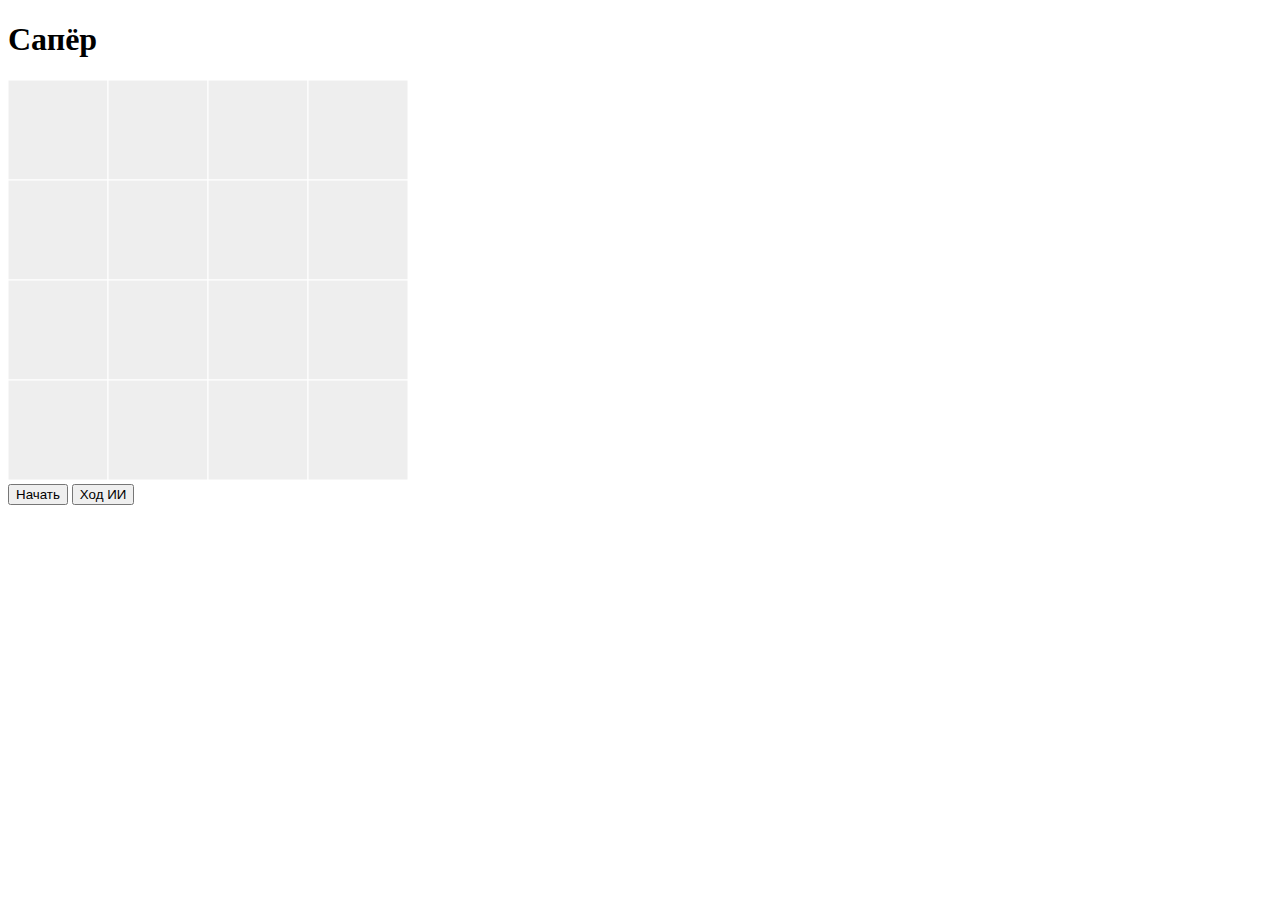
<file: minesweeper/index.html>
<!doctype html>
<html>
	<head>
		<meta charset="utf-8"> 
		<link href="https://cdn.jsdelivr.net/npm/bootstrap@5.1.3/dist/css/bootstrap.min.css" rel="stylesheet" integrity="sha384-1BmE4kWBq78iYhFldvKuhfTAU6auU8tT94WrHftjDbrCEXSU1oBoqyl2QvZ6jIW3" crossorigin="anonymous">
	</head>
	<body>
		<h1>Сапёр</h1>
		<div style="display:none;">
			<img id="flag" src="./images/flag.png">
			<img id="mine" src="./images/6939915.png">
		</div>

		<canvas oncontextmenu="event.preventDefault();" id="canvas" width="400" height="400" style="background-color:rgb(200, 200, 200);"></canvas>
		<br>
		<button type = "button" id="start">Начать</button>
		<button type = "button" id = "ai_move">Ход ИИ</button>
		<script src="./js/index.js" type="module"></script>
	</body>
</html>
</file>
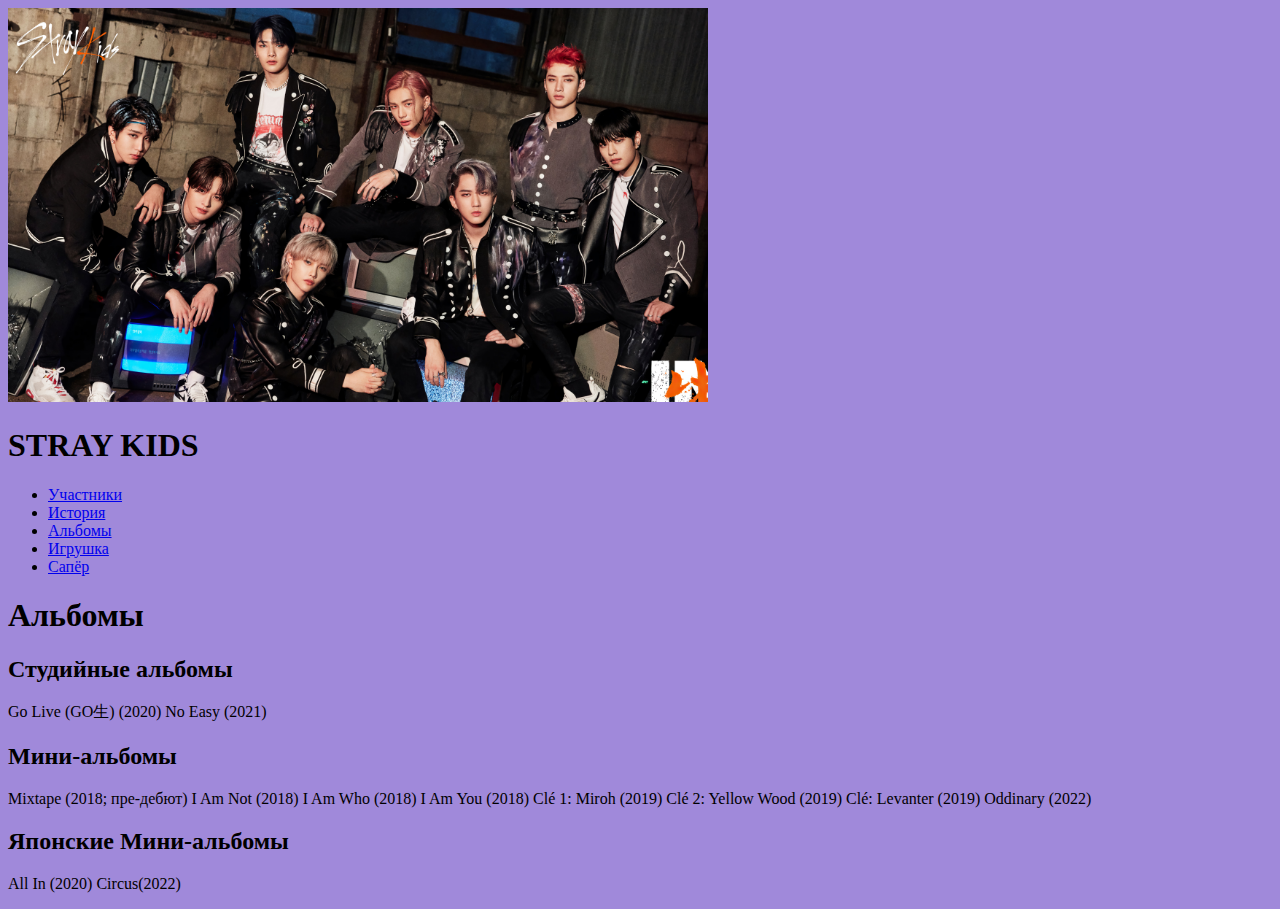
<file: albums.html>
<!doctype html>
<html>
    <head>
        <title>STRAY KIDS EVERYWHERE ALL AROUND THE WORLD</title>
        <link href="style.css" rel="stylesheet">
    </head>
    <body>
        <header>
        <img src="1180514.jpg"width="700"hight="800">
        <h1>STRAY KIDS</h1>
        </header>
        <div id=menu>
        <nav>
            <ul>
                <li><a href=index.html>Участники</a></li>
                <li><a href=history.html>История</a></li>
                <li><a href=albums.html>Альбомы</a></li>
                <li><a href=eight.html>Игрушка</a></li>
                <li><a href=./minesweeper/index.html>Сапёр</a></li>
            </ul>
        </nav>
        <main>
         <h1>Альбомы</h1>
<h2>Студийные альбомы</h2>
<p>Go Live (GO生) (2020)
No Easy (2021)</p>
<h2>Мини-альбомы</h2>
Mixtape (2018; пре-дебют)
I Am Not (2018)
I Am Who (2018)
I Am You (2018)
Clé 1: Miroh (2019)
Clé 2: Yellow Wood (2019)
Clé: Levanter (2019)
Oddinary (2022)
<h2>Японские
Мини-альбомы</h2>
All In (2020)
Circus(2022)</p>
        </main>
    </body>
</html>
</file>
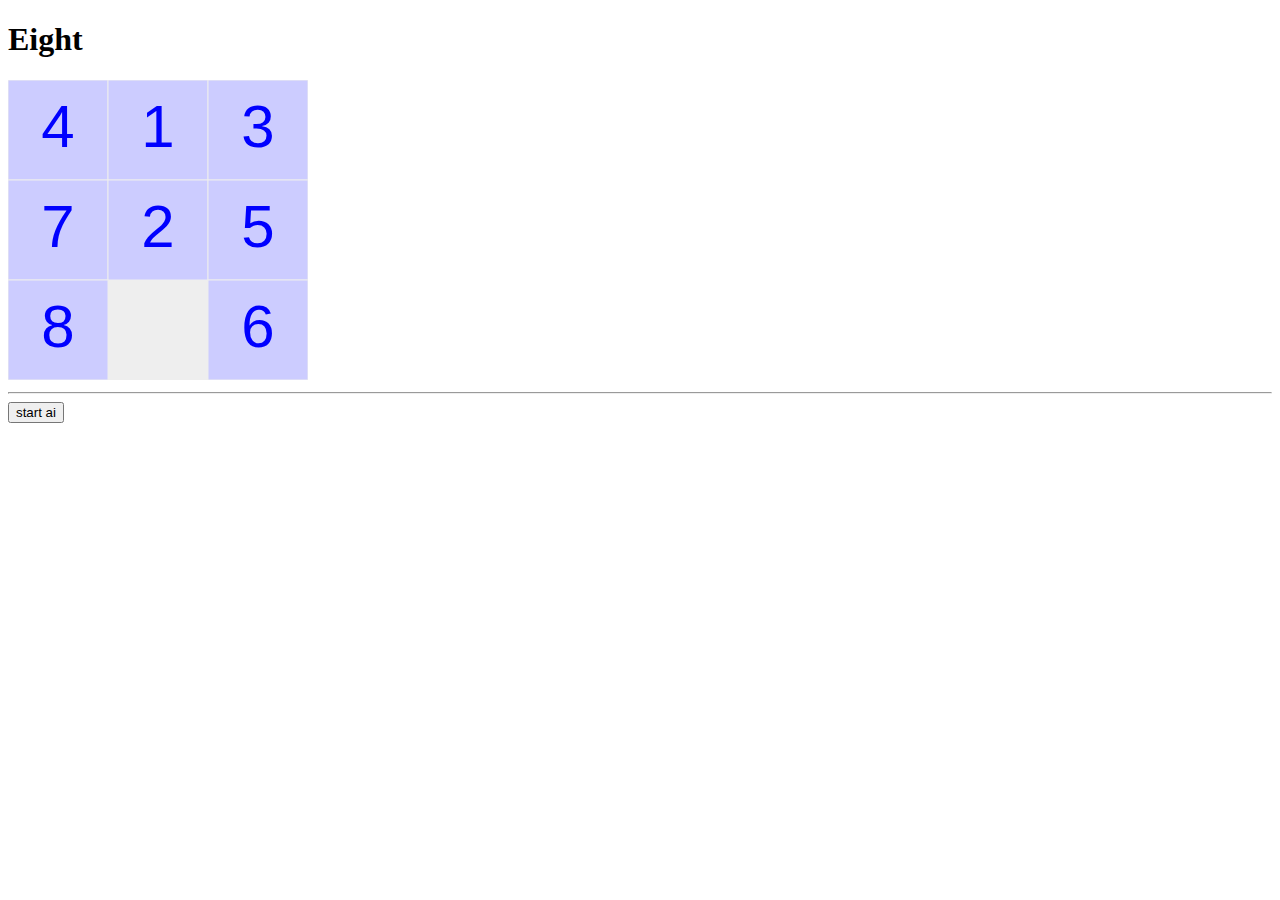
<file: eight.html>
<!doctype html>
<html>
    <head>
        <meta charset="utf-8">
        <title>Eight</title>
    </head>
    <body>
        <h1>Eight</h1>
        <canvas id="canvas" width=300 height=300></canvas>
        <hr>
        <button id="btn_start_ai">start ai</button>
        <script src="./js/main.js" type="module"></script>
    </body>
</html>
</file>
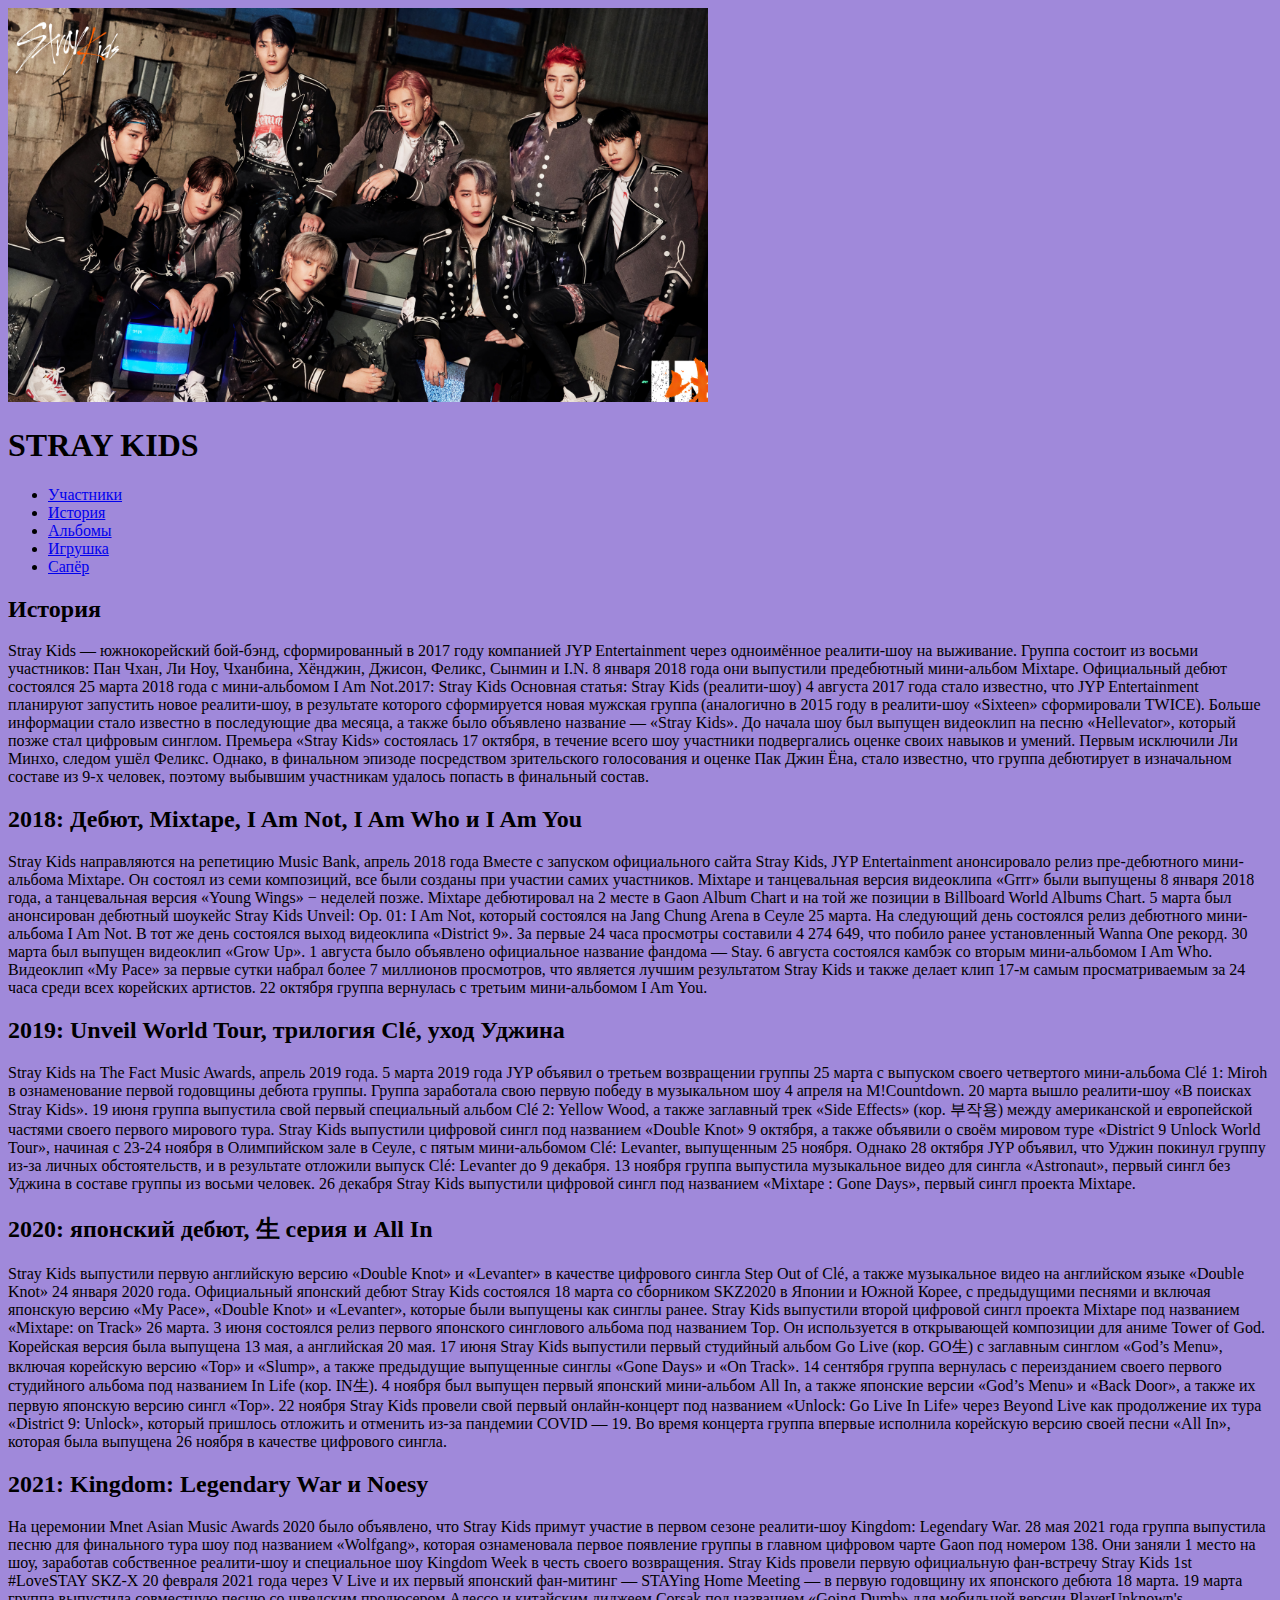
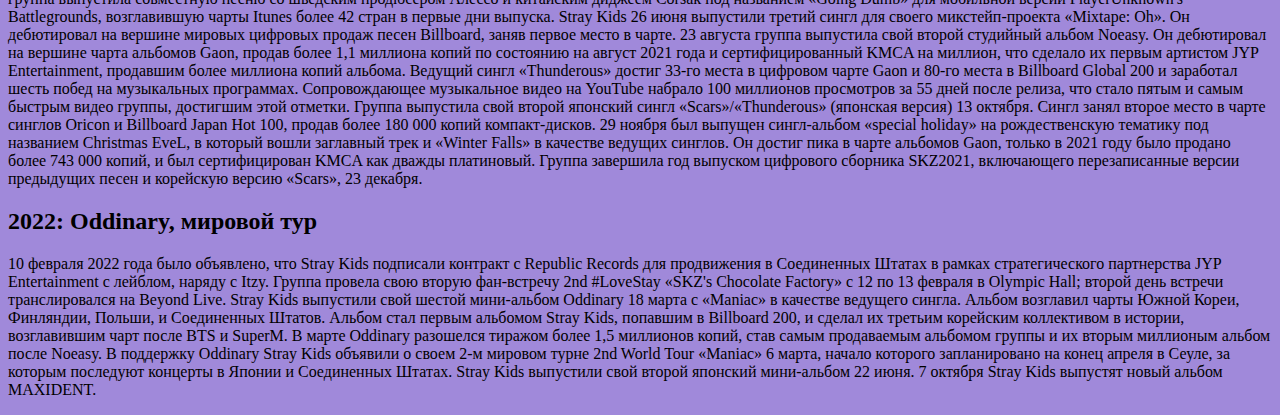
<file: history.html>
<!doctype html>
<html>
    <head>
        <title>STRAY KIDS EVERYWHERE ALL AROUND THE WORLD</title>
        <link href="style.css" rel="stylesheet">
    </head>
    <body>
        <header>
        <img src="1180514.jpg"width="700"hight="800">
        <h1>STRAY KIDS</h1>
        </header>
        <div id=menu>
        <nav>
            <ul>
                <li><a href=index.html>Участники</a></li>
                <li><a href=history.html>История</a></li>
                <li><a href=albums.html>Альбомы</a></li>
                <li><a href=eight.html>Игрушка</a></li>
                <li><a href=./minesweeper/index.html>Сапёр</a></li>
                
            </ul>
        </nav>
        <main>
        <h2>История</h2>
        <p>Stray Kids — южнокорейский бой-бэнд, сформированный в 2017 году компанией JYP Entertainment через одноимённое реалити-шоу на выживание. Группа состоит из восьми участников: Пан Чхан, Ли Ноу, Чханбина, Хёнджин, Джисон, Феликс, Сынмин и I.N. 8 января 2018 года они выпустили предебютный мини-альбом Mixtape. Официальный дебют состоялся 25 марта 2018 года с мини-альбомом I Am Not.2017: Stray Kids
Основная статья: Stray Kids (реалити-шоу)
4 августа 2017 года стало известно, что JYP Entertainment планируют запустить новое реалити-шоу, в результате которого сформируется новая мужская группа (аналогично в 2015 году в реалити-шоу «Sixteen» сформировали TWICE). Больше информации стало известно в последующие два месяца, а также было объявлено название — «Stray Kids». До начала шоу был выпущен видеоклип на песню «Hellevator», который позже стал цифровым синглом. Премьера «Stray Kids» состоялась 17 октября, в течение всего шоу участники подвергались оценке своих навыков и умений. Первым исключили Ли Минхо, следом ушёл Феликс. Однако, в финальном эпизоде посредством зрительского голосования и оценке Пак Джин Ёна, стало известно, что группа дебютирует в изначальном составе из 9-х человек, поэтому выбывшим участникам удалось попасть в финальный состав.

<h2>2018: Дебют, Mixtape, I Am Not, I Am Who и I Am You</h2>
<p>Stray Kids направляются на репетицию Music Bank, апрель 2018 года
Вместе с запуском официального сайта Stray Kids, JYP Entertainment анонсировало релиз пре-дебютного мини-альбома Mixtape. Он состоял из семи композиций, все были созданы при участии самих участников. Mixtape и танцевальная версия видеоклипа «Grrr» были выпущены 8 января 2018 года, а танцевальная версия «Young Wings» − неделей позже. Mixtape дебютировал на 2 месте в Gaon Album Chart и на той же позиции в Billboard World Albums Chart.
5 марта был анонсирован дебютный шоукейс Stray Kids Unveil: Op. 01: I Am Not, который состоялся на Jang Chung Arena в Сеуле 25 марта. На следующий день состоялся релиз дебютного мини-альбома I Am Not. В тот же день состоялся выход видеоклипа «District 9». За первые 24 часа просмотры составили 4 274 649, что побило ранее установленный Wanna One рекорд. 30 марта был выпущен видеоклип «Grow Up».
1 августа было объявлено официальное название фандома — Stay. 6 августа состоялся камбэк со вторым мини-альбомом I Am Who. Видеоклип «My Pace» за первые сутки набрал более 7 миллионов просмотров, что является лучшим результатом Stray Kids и также делает клип 17-м самым просматриваемым за 24 часа среди всех корейских артистов. 22 октября группа вернулась с третьим мини-альбомом I Am You.</p>

<h2>2019: Unveil World Tour, трилогия Clé, уход Уджина</h2>
<p>Stray Kids на The Fact Music Awards, апрель 2019 года.
5 марта 2019 года JYP объявил о третьем возвращении группы 25 марта с выпуском своего четвертого мини-альбома Clé 1: Miroh в ознаменование первой годовщины дебюта группы. Группа заработала свою первую победу в музыкальном шоу 4 апреля на M!Countdown. 20 марта вышло реалити-шоу «В поисках Stray Kids». 19 июня группа выпустила свой первый специальный альбом Clé 2: Yellow Wood, а также заглавный трек «Side Effects» (кор. 부작용) между американской и европейской частями своего первого мирового тура.
Stray Kids выпустили цифровой сингл под названием «Double Knot» 9 октября, а также объявили о своём мировом туре «District 9 Unlock World Tour», начиная с 23-24 ноября в Олимпийском зале в Сеуле, с пятым мини-альбомом Clé: Levanter, выпущенным 25 ноября. Однако 28 октября JYP объявил, что Уджин покинул группу из-за личных обстоятельств, и в результате отложили выпуск Clé: Levanter до 9 декабря. 13 ноября группа выпустила музыкальное видео для сингла «Astronaut», первый сингл без Уджина в составе группы из восьми человек. 26 декабря Stray Kids выпустили цифровой сингл под названием «Mixtape : Gone Days», первый сингл проекта Mixtape.</p>

<h2>2020: японский дебют, 生 серия и All In</h2>
<p>Stray Kids выпустили первую английскую версию «Double Knot» и «Levanter» в качестве цифрового сингла Step Out of Clé, а также музыкальное видео на английском языке «Double Knot» 24 января 2020 года. Официальный японский дебют Stray Kids состоялся 18 марта со сборником SKZ2020 в Японии и Южной Корее, с предыдущими песнями и включая японскую версию «My Pace», «Double Knot» и «Levanter», которые были выпущены как синглы ранее. Stray Kids выпустили второй цифровой сингл проекта Mixtape под названием «Mixtape: on Track» 26 марта.
3 июня состоялся релиз первого японского синглового альбома под названием Top. Он используется в открывающей композиции для аниме Tower of God. Корейская версия была выпущена 13 мая, а английская 20 мая.
17 июня Stray Kids выпустили первый студийный альбом Go Live (кор. GO生) с заглавным синглом «God’s Menu», включая корейскую версию «Top» и «Slump», а также предыдущие выпущенные синглы «Gone Days» и «On Track».
14 сентября группа вернулась с переизданием своего первого студийного альбома под названием In Life (кор. IN生).
4 ноября был выпущен первый японский мини-альбом All In, а также японские версии «God’s Menu» и «Back Door», а также их первую японскую версию сингл «Top».
22 ноября Stray Kids провели свой первый онлайн-концерт под названием «Unlock: Go Live In Life» через Beyond Live как продолжение их тура «District 9: Unlock», который пришлось отложить и отменить из-за пандемии COVID — 19. Во время концерта группа впервые исполнила корейскую версию своей песни «All In», которая была выпущена 26 ноября в качестве цифрового сингла.</p>

<h2>2021: Kingdom: Legendary War и Noesy</h2>
<p>На церемонии Mnet Asian Music Awards 2020 было объявлено, что Stray Kids примут участие в первом сезоне реалити-шоу Kingdom: Legendary War. 28 мая 2021 года группа выпустила песню для финального тура шоу под названием «Wolfgang», которая ознаменовала первое появление группы в главном цифровом чарте Gaon под номером 138. Они заняли 1 место на шоу, заработав собственное реалити-шоу и специальное шоу Kingdom Week в честь своего возвращения.
Stray Kids провели первую официальную фан-встречу Stray Kids 1st #LoveSTAY SKZ-X 20 февраля 2021 года через V Live и их первый японский фан-митинг — STAYing Home Meeting — в первую годовщину их японского дебюта 18 марта. 19 марта группа выпустила совместную песню со шведским продюсером Алессо и китайским диджеем Corsak под названием «Going Dumb» для мобильной версии PlayerUnknown's Battlegrounds, возглавившую чарты Itunes более 42 стран в первые дни выпуска.
Stray Kids 26 июня выпустили третий сингл для своего микстейп-проекта «Mixtape: Oh». Он дебютировал на вершине мировых цифровых продаж песен Billboard, заняв первое место в чарте. 23 августа группа выпустила свой второй студийный альбом Noeasy. Он дебютировал на вершине чарта альбомов Gaon, продав более 1,1 миллиона копий по состоянию на август 2021 года и сертифицированный KMCA на миллион, что сделало их первым артистом JYP Entertainment, продавшим более миллиона копий альбома. Ведущий сингл «Thunderous» достиг 33-го места в цифровом чарте Gaon и 80-го места в Billboard Global 200 и заработал шесть побед на музыкальных программах. Сопровождающее музыкальное видео на YouTube набрало 100 миллионов просмотров за 55 дней после релиза, что стало пятым и самым быстрым видео группы, достигшим этой отметки.
Группа выпустила свой второй японский сингл «Scars»/«Thunderous» (японская версия) 13 октября. Сингл занял второе место в чарте синглов Oricon и Billboard Japan Hot 100, продав более 180 000 копий компакт-дисков. 29 ноября был выпущен сингл-альбом «special holiday» на рождественскую тематику под названием Christmas EveL, в который вошли заглавный трек и «Winter Falls» в качестве ведущих синглов. Он достиг пика в чарте альбомов Gaon, только в 2021 году было продано более 743 000 копий, и был сертифицирован KMCA как дважды платиновый. Группа завершила год выпуском цифрового сборника SKZ2021, включающего перезаписанные версии предыдущих песен и корейскую версию «Scars», 23 декабря.</p>

<h2>2022: Oddinary, мировой тур</h2>
<p>10 февраля 2022 года было объявлено, что Stray Kids подписали контракт с Republic Records для продвижения в Соединенных Штатах в рамках стратегического партнерства JYP Entertainment с лейблом, наряду с Itzy. Группа провела свою вторую фан-встречу 2nd #LoveStay «SKZ's Chocolate Factory» с 12 по 13 февраля в Olympic Hall; второй день встречи транслировался на Beyond Live.
Stray Kids выпустили свой шестой мини-альбом Oddinary 18 марта с «Maniac» в качестве ведущего сингла. Альбом возглавил чарты Южной Кореи, Финляндии, Польши, и Соединенных Штатов. Альбом стал первым альбомом Stray Kids, попавшим в Billboard 200, и сделал их третьим корейским коллективом в истории, возглавившим чарт после BTS и SuperM. В марте Oddinary разошелся тиражом более 1,5 миллионов копий, став самым продаваемым альбомом группы и их вторым миллионым альбом после Noeasy. В поддержку Oddinary Stray Kids объявили о своем 2-м мировом турне 2nd World Tour «Maniac» 6 марта, начало которого запланировано на конец апреля в Сеуле, за которым последуют концерты в Японии и Соединенных Штатах.
Stray Kids выпустили свой второй японский мини-альбом 22 июня.
7 октября Stray Kids выпустят новый альбом MAXIDENT.</p>
        </main>
    </body>
</html>
</file>
<file: style.css>
body {
    background-color:#A089DA;
}
</file>
